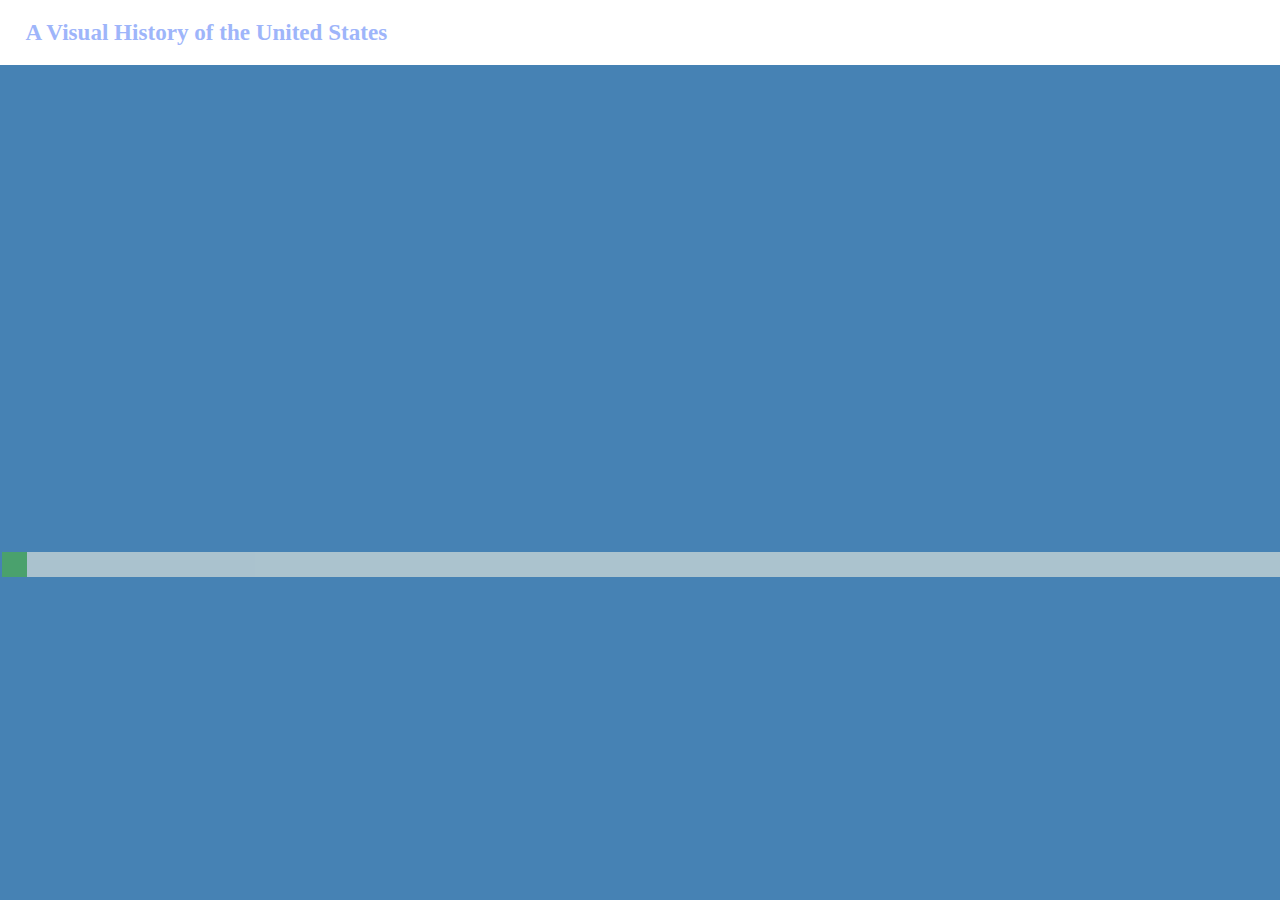
<file: index.html>
<!DOCTYPE html>
<html lang="en">
<head>
	<meta charset="utf-8">
	<script src="https://d3js.org/d3.v3.min.js"></script>
	<script src="https://ajax.googleapis.com/ajax/libs/jquery/3.3.1/jquery.min.js"></script>
	<link rel="stylesheet" type="text/css" href="main.css">
</head>

<body>
	<div id = "header"> 
		<div id = "name"> 
			<h2><a href = "index.html" style = "text-decoration: none; color: hsl(225,90%,80%);">A Visual History of the United States</a></h2>
		</div>
	</div>

	<div class="slidecontainer">
  		<input type="range" min="1789" max="2018" value="1789" class="slider" id="myRange">
	</div>
	<script src="main.js"></script>

	<script>
		    $(function() {
    			var windowWidth = $(window).width();
    			$('#header').css('width', windowWidth);
			});</script>
</body>
</html>
</file>
<file: main.css>
body {
  background-color: steelblue;
}

.map {
    margin-top: 50px;
    margin-left:auto; 
    margin-right:auto; 
    display:block;
}

#header {
  z-index: 2;
  background: white;
  position: absolute;
  padding: 0em;
  top: 0em;
  left: 0em;
  color: red;
  overflow: auto;
}

#name {
  font-family: "Tahoma";
  padding-left: 2%;
  color: hsl(225,90%,80%);
  font-size: 140%;
}


/* On mouse hover, lighten state color */
path:hover {
	fill-opacity: .7;
}


/* Style for Custom Tooltip */
div.tooltip { 
    position: absolute;     
    text-align: center;
    width: 65px;          
    height: 50px;         
    padding: 2px;       
    font: 14px "Tahoma";;    
    background: rgb(193,213,231); 
    border: 0px;    
    border-radius: 8px;     
    pointer-events: none;     
}
        
/* Legend Font Style */
body {
	font: 11px "Tahoma";;
}
        
/* Legend Position Style */
.legend {
	position:absolute;
	left:940px;
	top:350px;
}

.slidecontainer {
    width: 100%; /* Width of the outside container */
}

/* The slider itself */
.slider {
    -webkit-appearance: none;  /* Override default CSS styles */
    appearance: none;
    width: 100%; /* Full-width */
    height: 25px; /* Specified height */
    background: rgb(213,222,217); /* Grey background */
    outline: none; /* Remove outline */
    opacity: 0.7; /* Set transparency (for mouse-over effects on hover) */
    -webkit-transition: .2s; /* 0.2 seconds transition on hover */
    transition: opacity .2s;
    position:absolute;
    left:0px;
    top:550px;
}

/* Mouse-over effects */
.slider:hover {
    opacity: 1; /* Fully shown on mouse-over */
}

/* The slider handle (use -webkit- (Chrome, Opera, Safari, Edge) and -moz- (Firefox) to override default look) */ 
.slider::-webkit-slider-thumb {
    -webkit-appearance: none; /* Override default look */
    appearance: none;
    width: 25px; /* Set a specific slider handle width */
    height: 25px; /* Slider handle height */
    background: #4CAF50; /* Green background */
    cursor: pointer; /* Cursor on hover */
}

.slider::-moz-range-thumb {
    width: 25px; /* Set a specific slider handle width */
    height: 25px; /* Slider handle height */
    background: #4CAF50; /* Green background */
    cursor: pointer; /* Cursor on hover */
}
</file>
